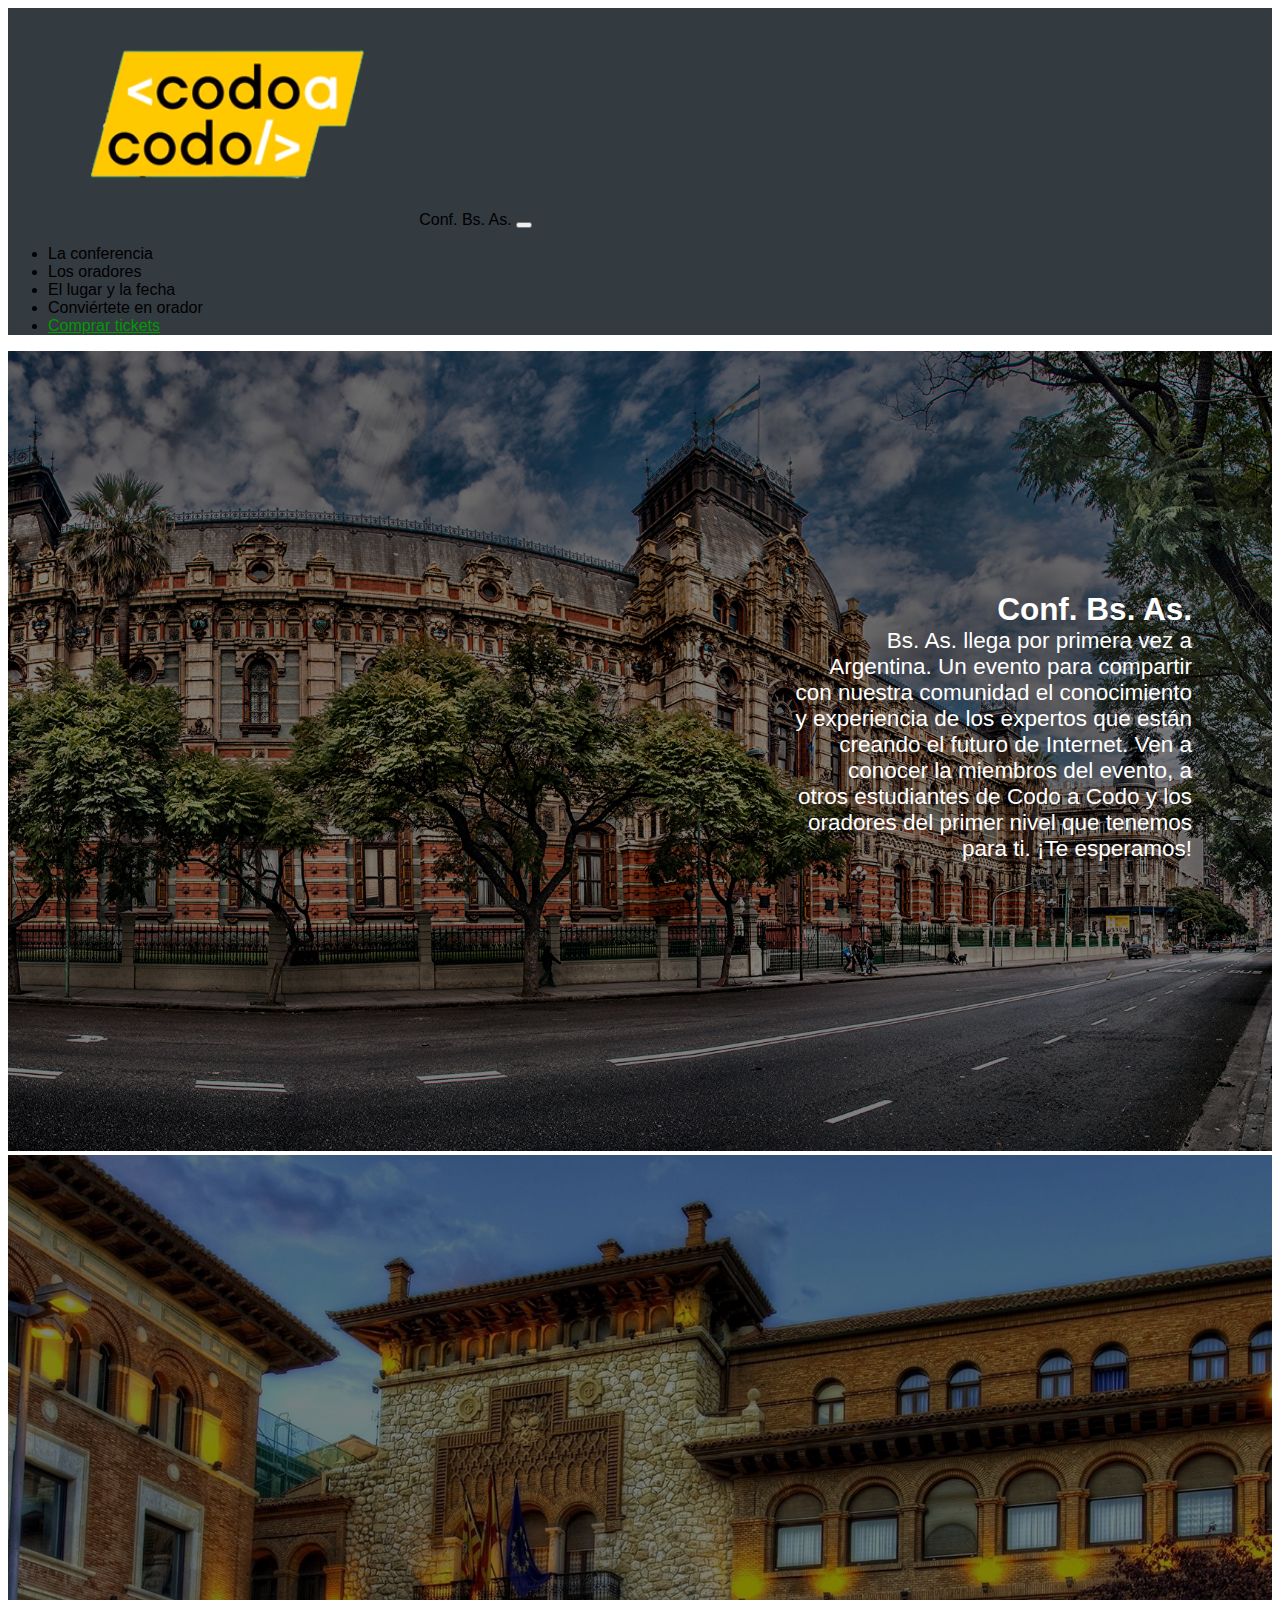
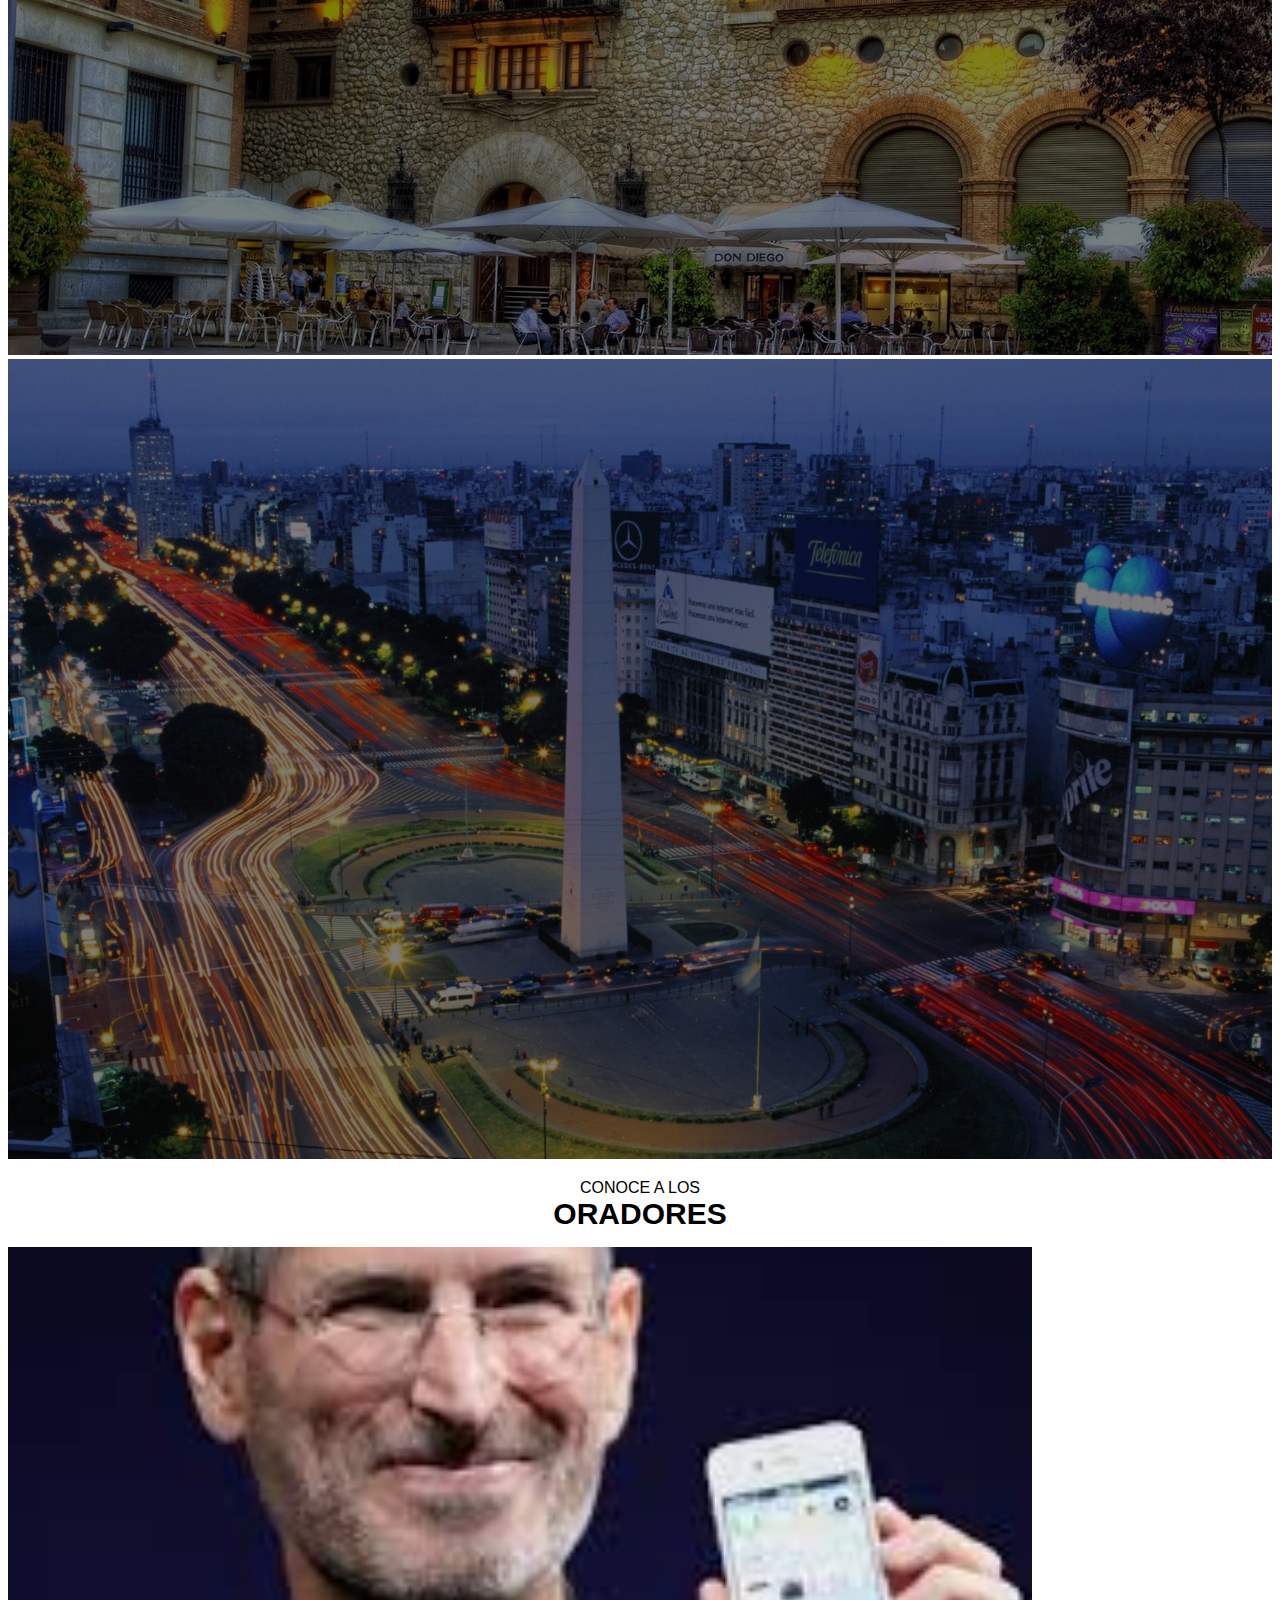
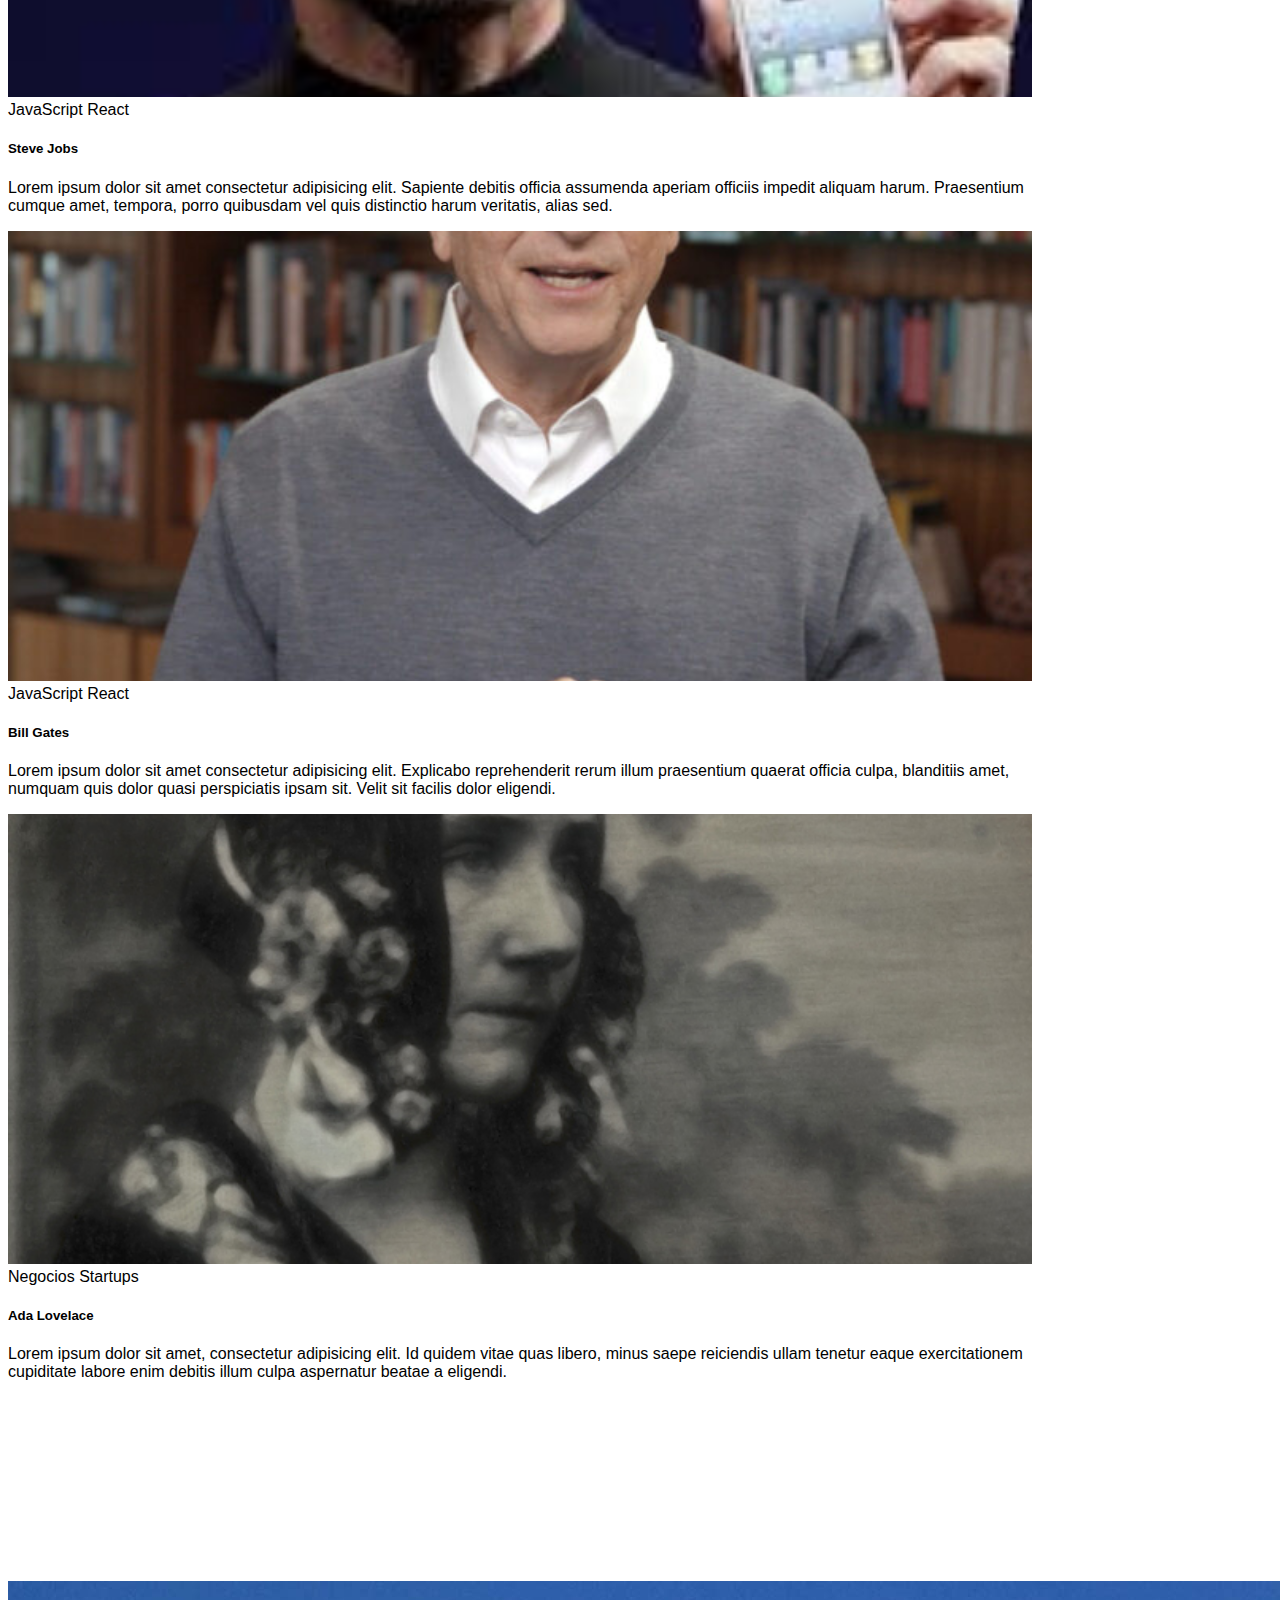
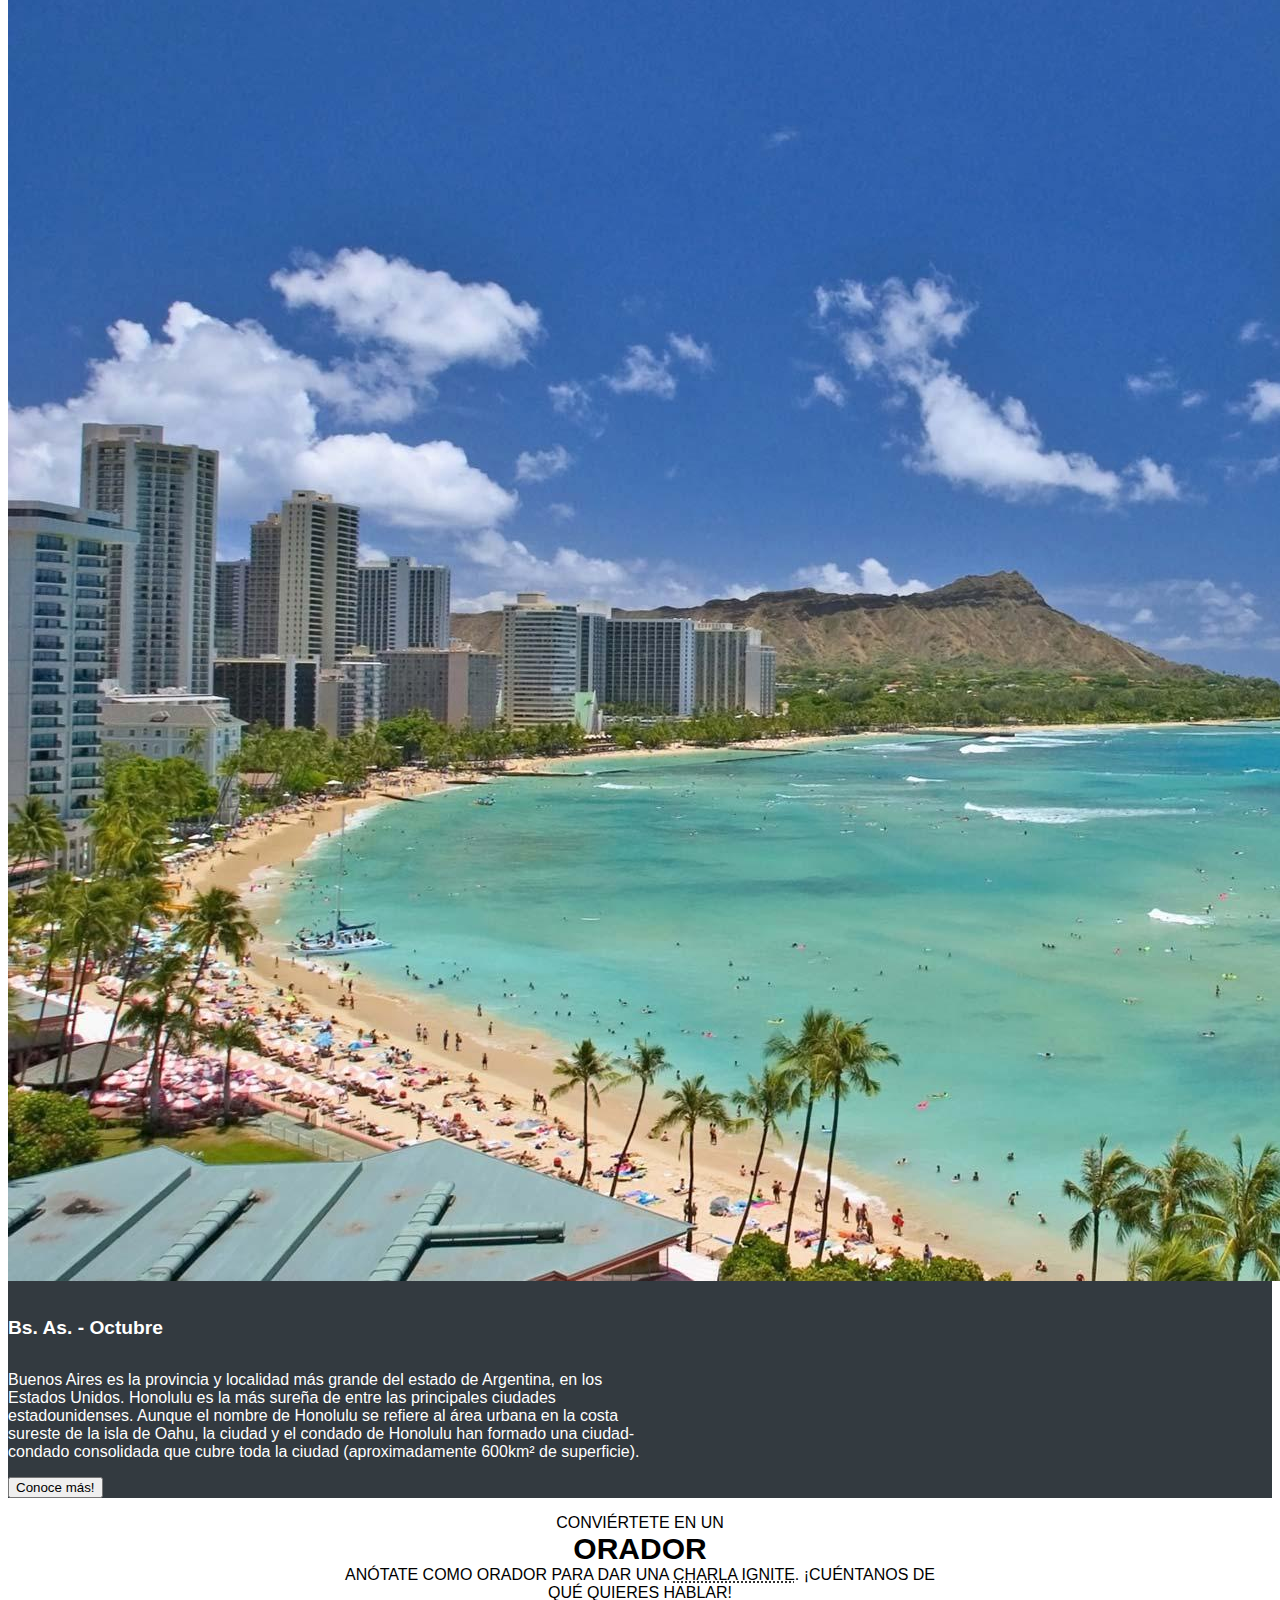
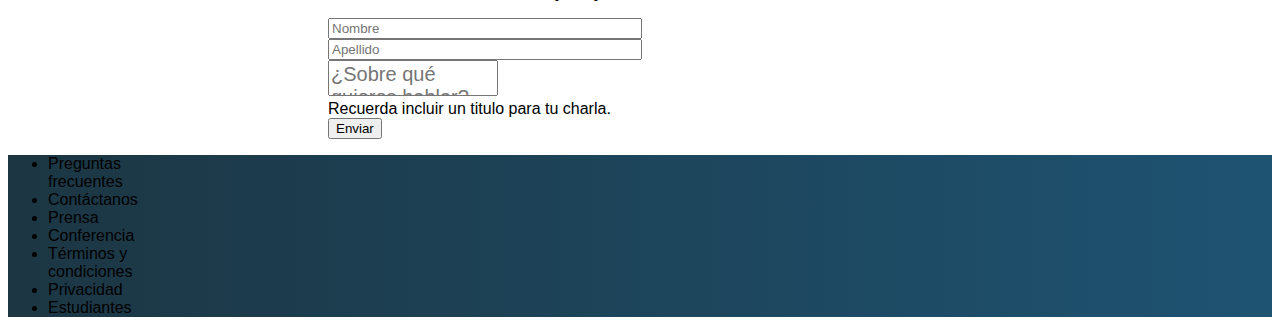
<file: index.html>
<!DOCTYPE html>
<html lang="es">
<head>
    <meta charset="UTF-8">
    <meta http-equiv="X-UA-Compatible" content="IE=edge">
    <meta name="viewport" content="width=device-width, initial-scale=1.0">
    <link href="styles.css" rel="stylesheet">
    <link href="https://cdn.jsdelivr.net/npm/bootstrap@5.3.0-alpha3/dist/css/bootstrap.min.css" rel="stylesheet" integrity="sha384-KK94CHFLLe+nY2dmCWGMq91rCGa5gtU4mk92HdvYe+M/SXH301p5ILy+dN9+nJOZ" crossorigin="anonymous">
    <title>Document</title>
</head>
<body>
    <header>
        <nav id="navbarHeader" class="navbar navbar-expand-lg navbar-dark" style="background-color: #333a40;">
            <div class="container-fluid">
                <a class="navbar-brand  align-top"><img class="d-inline-block" src="img\codoacodo.png" width="30%" style="margin-left: 2rem;"><span>Conf. Bs. As.</span></a>
                <button class="navbar-toggler" type="button" data-bs-toggle="collapse" data-bs-target="#navbarScroll" aria-controls="navbarScroll" aria-expanded="false" aria-label="Toggle navigation">
                  <span class="navbar-toggler-icon"></span>
                </button>
                <div class="collapse navbar-collapse" id="navbarScroll">
                  <ul class="navbar-nav mb-2 mb-lg-0 align-right ms-auto navbar-nav-scroll" style="margin-right: 2rem; --bs-scroll-height: 100px;">
                      <li class="nav-item"><a class="nav-link active">La conferencia</a></li>
                      <li class="nav-item"><a class="nav-link">Los oradores</a></li>
                      <li class="nav-item"><a class="nav-link">El lugar y la fecha</a></li>
                      <li class="nav-item"><a class="nav-link">Conviértete en orador</a></li>
                      <li class="nav-item"><a class="nav-link" style="color:rgb(0, 155, 0);" href="tickets.html">Comprar tickets</a></li>
                  </ul>
              </div>
            </div>
        </nav>
    </header>
    <main>
        <div class="carousel slide carousel-fade" data-bs-ride="carousel" data-bs-interval="4000">
            <div class="carousel-inner">
            <div class="div-texto-conferencia">
                <p class="texto-conferencia"><span style="font-size:3.5vh; font-weight:bold;">Conf. Bs. As.</span> <br> Bs. As. llega por primera vez a Argentina. Un evento para compartir con nuestra comunidad el conocimiento y experiencia de los expertos que están creando el futuro de Internet. Ven a conocer la miembros del evento, a otros estudiantes de Codo a Codo y los oradores del primer nivel que tenemos para ti. ¡Te esperamos!</p>
            </div>
            <div class="carousel-item active">
                <img src="img\ba1.jpg" class="d-block bg-img" style="object-fit: cover; filter:brightness(50%);" height="800rem" width="100%" data-bs-interval="4000">
            </div>
            <div class="carousel-item">
                <img src="img\ba2.jpg" class="d-block" style="object-fit: cover; filter:brightness(50%);" height="800rem" width="100%" data-bs-interval="4000"> 
            </div>
            <div class="carousel-item">
                <img src="img\ba3.jpg" class="d-block" style="object-fit: cover; filter:brightness(50%);" height="800rem" width="100%" data-bs-interval="4000">
            </div>
            </div>
          </div>
          <div id="oradores" class="mt-3">
            <p class="formTitulo">Conoce a los <br><span style="font-weight:600;font-size:30px">oradores</span>
          </div>
          <div class="row row-cols-1 row-cols-md-3 g-4 align-center ms-auto me-auto"  style="width:80vw;">
            <div class="col">
              <div class="card h-100">
                <img src="img\steve.jpg" class="card-img-top">
                <div class="card-body">
                    <span class="badge bg-warning text-dark">JavaScript</span> <span class="badge bg-info text-light">React</span>
                    <h5 class="card-title mt-1">Steve Jobs</h5>
                    <p class="card-text">Lorem ipsum dolor sit amet consectetur adipisicing elit. Sapiente debitis officia assumenda aperiam officiis impedit aliquam harum. Praesentium cumque amet, tempora, porro quibusdam vel quis distinctio harum veritatis, alias sed.</p>
                </div>
              </div>
            </div>
            <div class="col">
              <div class="card h-100">
                <img src="img\bill.jpg" class="card-img-top">
                <div class="card-body">
                    <span class="badge bg-warning text-dark">JavaScript</span> <span class="badge bg-info text-light">React</span>
                    <h5 class="card-title mt-1">Bill Gates</h5>
                    <p class="card-text">Lorem ipsum dolor sit amet consectetur adipisicing elit. Explicabo reprehenderit rerum illum praesentium quaerat officia culpa, blanditiis amet, numquam quis dolor quasi perspiciatis ipsam sit. Velit sit facilis dolor eligendi.</p>
                </div>
              </div>
            </div>
            <div class="col">
              <div class="card h-100">
                <img src="img\ada.jpeg" class="card-img-top">
                <div class="card-body">
                    <span class="badge bg-secondary">Negocios</span> <span class="badge bg-danger text-dark">Startups</span>
                    <h5 class="card-title mt-1">Ada Lovelace</h5>
                    <p class="card-text">Lorem ipsum dolor sit amet, consectetur adipisicing elit. Id quidem vitae quas libero, minus saepe reiciendis ullam tenetur eaque exercitationem cupiditate labore enim debitis illum culpa aspernatur beatae a eligendi.</p>
                </div>
              </div>
            </div>
          </div>
          <div id="BsAs-Octubre" style="margin-top: 200px;">
            <div class="card mb-3" style="background-color:#333a40;">
              <div class="row g-0">
                <div class="col-md-4" style="width: 45%;">
                  <img src="img\honolulu.jpg" class="img-fluid rounded-start">
                </div>
                <div class="col-md-8" style="width: 50%;">
                  <div class="card-body" style="color: white;">
                    <h5 class="card-title" style="font-size: 1.5vw">Bs. As. - Octubre</h5>
                    <p class="card-text">Buenos Aires es la provincia y localidad más grande del estado de Argentina, en los Estados Unidos. Honolulu es la más sureña de entre las principales ciudades estadounidenses. Aunque el nombre de Honolulu se refiere al área urbana en la costa sureste de la isla de Oahu, la ciudad y el condado de Honolulu han formado una ciudad-condado consolidada que cubre toda la ciudad (aproximadamente 600km² de superficie).</p>
                    <button type="button" class="btn btn-outline-light">Conoce más!</button>
                  </div>
                </div>
              </div>
            </div>
          </div>
          <form style="margin: 1rem 25vw 1rem 25vw;">
            <div class="mb-3">
              <p class="formTitulo">Conviértete en un <br><span style="font-weight:600;font-size:30px;">orador</span><br> Anótate como orador para dar una <abbr title="Eventos en los que un conjunto de personas nos cuentan las ideas que los motivan">charla ignite</abbr>. ¡Cuéntanos de qué quieres hablar!</p>
              <label for="nombreOrador apellidoOrador" style="display:block;">
                <input type="text" class="form-control border-secondary" id="nombreOrador" placeholder="Nombre" style="width: 49%;display:inline-block;min-width: 200px;">
                <input type="text" class="form-control border-secondary mt-2" id="apellidoOrador" placeholder="Apellido" style="width: 49%;display:inline-block;min-width: 200px;">
              </label>
              <label for="temaOrador" class="mt-3" style=" width:100%;">
                <textarea id="temaOrador" class="form-control border-secondary" placeholder="¿Sobre qué quieres hablar?" style="resize:none;"></textarea>
              </label>
            </div>
            <div id="recordatorioOrador" class="form-text border-secondary">Recuerda incluir un titulo para tu charla.</div>
            <div class="d-grid gap-2">
              <button type="submit" class="btn btn-primary mt-3">Enviar</button>
            </div>
          </form>
   </main>
   <footer>
    <nav id="navbarFooter" class="navbar navbar-expand-lg navbar-dark" style="background: linear-gradient(to right,#1c3643, #1e5372);">
      <div class="container-fluid">
        <ul class="navbar-nav mb-2 mb-lg-0 d-flex justify-content-center flex-wrap align-items-lg-center" style="max-width: 100%; margin: 0 auto;">
          <li class="nav-item mx-4"><a class="nav-link">Preguntas frecuentes</a></li>
          <li class="nav-item mx-4"><a class="nav-link">Contáctanos</a></li>
          <li class="nav-item mx-4"><a class="nav-link">Prensa</a></li>
          <li class="nav-item mx-4"><a class="nav-link">Conferencia</a></li>
          <li class="nav-item mx-4"><a class="nav-link">Términos y condiciones</a></li>
          <li class="nav-item mx-4"><a class="nav-link">Privacidad</a></li>
          <li class="nav-item mx-4"><a class="nav-link">Estudiantes</a></li>
        </ul>
      </div>
    </nav>
  </footer>  
    <script src="https://cdn.jsdelivr.net/npm/bootstrap@5.3.0-alpha3/dist/js/bootstrap.bundle.min.js" integrity="sha384-ENjdO4Dr2bkBIFxQpeoTz1HIcje39Wm4jDKdf19U8gI4ddQ3GYNS7NTKfAdVQSZe" crossorigin="anonymous"></script>
</body>
</html>
</file>
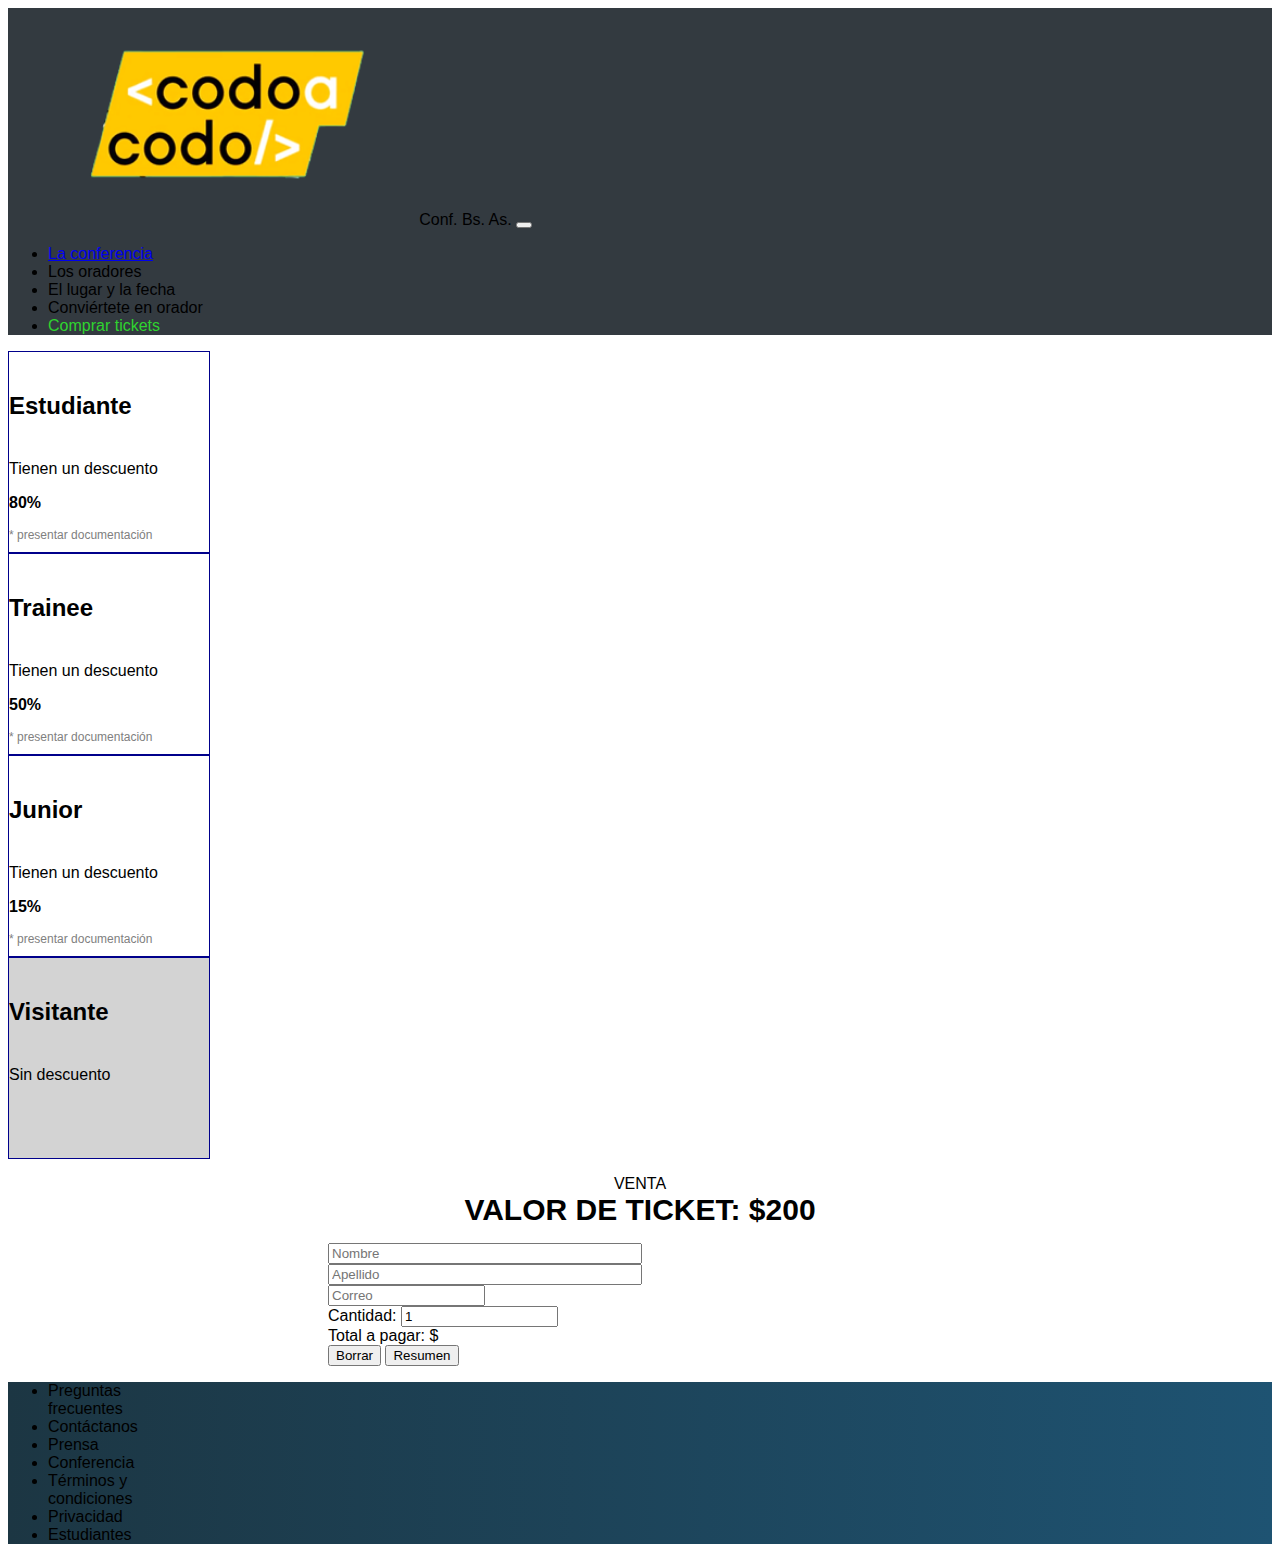
<file: tickets.html>
<!DOCTYPE html>
<html lang="es">
<head>
    <meta charset="UTF-8">
    <meta http-equiv="X-UA-Compatible" content="IE=edge">
    <meta name="viewport" content="width=device-width, initial-scale=1.0">
    <link href="styles.css" rel="stylesheet">
    <link href="https://cdn.jsdelivr.net/npm/bootstrap@5.3.0-alpha3/dist/css/bootstrap.min.css" rel="stylesheet" integrity="sha384-KK94CHFLLe+nY2dmCWGMq91rCGa5gtU4mk92HdvYe+M/SXH301p5ILy+dN9+nJOZ" crossorigin="anonymous">
    <title>Document</title>
</head>
<style>
    
    .card {
      width: 200px;
      height: 200px;
      border: 1px solid darkblue;
      transition: border-color 0.2s ease-in-out;
      overflow: hidden;
    }

    .card:hover {
      border-color: gold;
      cursor: pointer;
    }

    .descuento {
        font-weight: bold;
    }

    .card-group {
      display: flex;
      justify-content: center;
      align-items: center;
    }

    .card-title {
      font-size: clamp(12px, 2vw, 24px)
    }
    
    .card-text {
      font-size: clamp(12px, 2vw, 16px)
    }

    .presentardni {
        color: gray;
        font-size: clamp(6px, 2vw, 12px);
    }


</style>
<body>
    <header>
        <nav id="navbarHeader" class="navbar navbar-expand-lg navbar-dark" style="background-color: #333a40;">
            <div class="container-fluid">
                <a class="navbar-brand  align-top"><img class="d-inline-block" src="img\codoacodo.png" width="30%" style="margin-left: 2rem;"><span>Conf. Bs. As.</span></a>
                <button class="navbar-toggler" type="button" data-bs-toggle="collapse" data-bs-target="#navbarScroll" aria-controls="navbarScroll" aria-expanded="false" aria-label="Toggle navigation">
                  <span class="navbar-toggler-icon"></span>
                </button>
                <div class="collapse navbar-collapse" id="navbarScroll">
                  <ul class="navbar-nav mb-2 mb-lg-0 align-right ms-auto navbar-nav-scroll" style="margin-right: 2rem; --bs-scroll-height: 100px;">
                      <li class="nav-item"><a class="nav-link" href="index.html">La conferencia</a></li>
                      <li class="nav-item"><a class="nav-link">Los oradores</a></li>
                      <li class="nav-item"><a class="nav-link">El lugar y la fecha</a></li>
                      <li class="nav-item"><a class="nav-link">Conviértete en orador</a></li>
                      <li class="nav-item"><a class="nav-link active" style="color:rgb(47, 212, 47);">Comprar tickets</a></li>
                  </ul>
              </div>
            </div>
        </nav>
    </header>
    <main>
        <div class="d-flex justify-content-center align-items-center text-center">
            <div class="card my-3 mx-1" style="max-width: 18rem;" id="estudiante">
            <div class="card-body text-dark ">
                <h5 class="card-title mt-1 mb-3">Estudiante</h5>
                <p class="card-text">Tienen un descuento</p>
                <p class="card-text descuento my-2">80%</p>
                <p class="card-text presentardni mt-4">* presentar documentación</p>
            </div>
            </div>
            <div class="card my-3 mx-1" style="max-width: 18rem;" id="trainee">
            <div class="card-body text-dark">
                <h5 class="card-title mt-1 mb-3">Trainee</h5>
                <p class="card-text">Tienen un descuento</p>
                <p class="card-text descuento my-2">50%</p>
                <p class="card-text presentardni mt-4">* presentar documentación</p>
            </div>
            </div>
            <div class="card my-3 mx-1" style="max-width: 18rem;" id="junior">
            <div class="card-body text-dark">
                <h5 class="card-title mt-1 mb-3">Junior</h5>
                <p class="card-text">Tienen un descuento</p>
                <p class="card-text descuento my-2">15%</p>
                <p class="card-text presentardni mt-4">* presentar documentación</p>
            </div>
            </div>
            <div class="card my-3 mx-1" style="max-width: 18rem;" id="normal">
              <div class="card-body text-dark">
                  <h5 class="card-title mt-1 mb-3">Visitante</h5>
                  <p class="card-text">Sin descuento</p>
              </div>
              </div>
    </div>
    <form id="comprarTickets" style="margin: 1rem 25vw 1rem 25vw;">
      <div class="mb-3">
        <p class="formTitulo">Venta <br><span style="font-weight:600;font-size:30px;">VALOR DE TICKET: $200</span></p>
        <label for="nombreTicket apellidoTicket" style="display:block;">
          <input type="text" class="form-control border-secondary" id="nombreTicket" placeholder="Nombre" style="width: 49%;display:inline-block;min-width: 200px;">
          <input type="text" class="form-control border-secondary mt-2" id="apellidoTicket" placeholder="Apellido" style="width: 49%;display:inline-block;min-width: 200px;">
        </label>
        <label for="mailTicket" class="mt-3" style=" width:100%;">
          <input type="email" class="form-control border-secondary" id="mailTicket" placeholder="Correo">
        </label>
        <div class="d-flex align-items-center">
          <span class="me-2">Cantidad:</span>
          <input type="number" class="form-control border-secondary w-50 me-2" id="cantidadTickets" min="1">
          <div class="alert alert-primary w-50 mt-2" id="precioTickets" role="alert">
            Total a pagar: $<span id="precioArs"></span>
          </div>
        </div>
      </div>
      
        <div class="text-center">
          <div class="text-center">
            <div class="d-flex">
              <button type="button" class="btn btn-primary flex-grow-1 mt-3 me-3" id="limpiarFormulario" >Borrar</button>
              <button type="button" class="btn btn-primary flex-grow-1 mt-3" id="verPrecio">Resumen</button>
            </div>
          </div>
        </div>
      </form>
      </main>
</body>
<footer>
  <nav id="navbarFooter" class="navbar navbar-expand-lg navbar-dark" style="background: linear-gradient(to right,#1c3643, #1e5372);">
    <div class="container-fluid">
      <ul class="navbar-nav mb-2 mb-lg-0 d-flex justify-content-center flex-wrap align-items-lg-center" style="max-width: 100%; margin: 0 auto;">
        <li class="nav-item mx-4"><a class="nav-link">Preguntas frecuentes</a></li>
        <li class="nav-item mx-4"><a class="nav-link">Contáctanos</a></li>
        <li class="nav-item mx-4"><a class="nav-link">Prensa</a></li>
        <li class="nav-item mx-4"><a class="nav-link">Conferencia</a></li>
        <li class="nav-item mx-4"><a class="nav-link">Términos y condiciones</a></li>
        <li class="nav-item mx-4"><a class="nav-link">Privacidad</a></li>
        <li class="nav-item mx-4"><a class="nav-link">Estudiantes</a></li>
      </ul>
    </div>
  </nav>
</footer>

<script src="index.js"></script>
<script src="https://cdn.jsdelivr.net/npm/bootstrap@5.3.0-alpha3/dist/js/bootstrap.bundle.min.js" integrity="sha384-ENjdO4Dr2bkBIFxQpeoTz1HIcje39Wm4jDKdf19U8gI4ddQ3GYNS7NTKfAdVQSZe" crossorigin="anonymous"></script>

</html>
</file>
<file: styles.css>
* {
    font-family: Helvetica;
}

.texto-conferencia {
    position: absolute;
    color:#fff;
    text-align: right;
    z-index: 20;
    width: 30%;
    min-width: 400px;
    font-size: 2.5vh;
    margin-top: 15rem;
}

.div-texto-conferencia {
    display: flex;
    justify-content: right;
    margin: auto 5rem auto auto;
}

nav li:hover {
    cursor:pointer;
    background-color: rgb(128, 128, 128);
    border-radius: 10px;
}

.formTitulo {
    text-align: center;
    text-transform: uppercase;
}

.card-img-top {
    width:100%;
    height: 50vh;
    object-fit: cover;
    overflow: hidden;
}

textarea::placeholder {
    font-size: 20px;
  }

footer .nav-item {
    max-width: 100px;
}

body {
    min-height: 100vh;
    display: flex;
    flex-direction: column;
  }
  
  footer {
    margin-top: auto;
  }

  .descuento {
    font-weight: bold;
}

.presentardni {
    color: gray;
    font-size: clamp(6px, 2vw, 12px);
}
</file>
